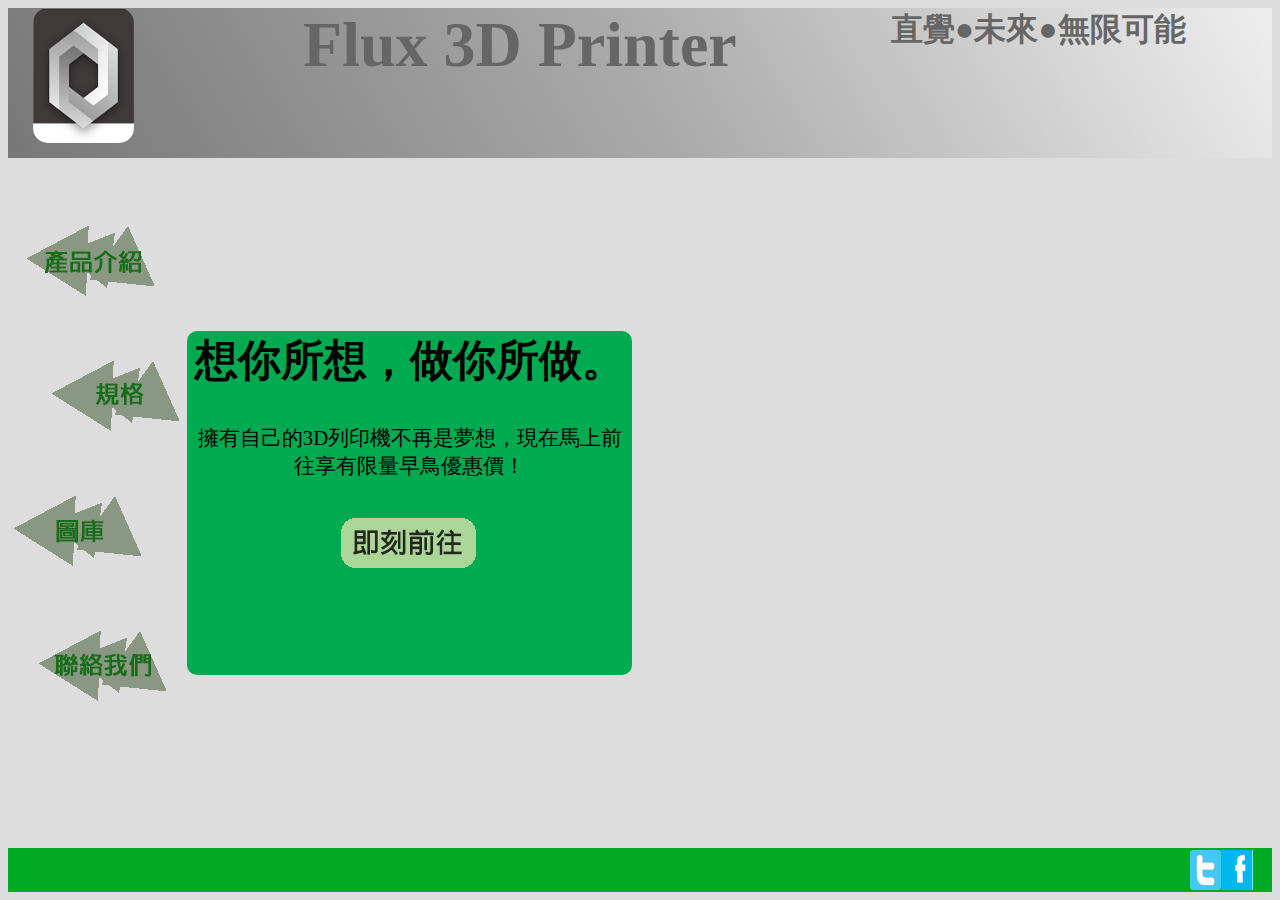
<file: index.html>
<html>

<head>
    <meta http-equiv="Content-Type" content="text/html; charset=utf-8" />
    <title>Flux 3D Printer</title>
    <link rel="stylesheet" type="text/css" href="css/index.css">
</head>

<body>
    <div class="head">
        <a href="index.html">
            <img src="img/fluxicon.png" class="img0" />
        </a>
        <span class="headtext1">Flux 3D Printer</span>
        <span class="headtext2">直覺●未來●無限可能</span>
    </div>
    <div class="content">
        <div class="contentL"></div>
        <div class="contentR">
            <div class="text">
                <span class="text1">想你所想，做你所做。</span>
                <span class="text2">
                    <br/>擁有自己的3D列印機不再是夢想，現在馬上前往享有限量早鳥優惠價！</span>
                <div class="button">
                    <a href="https://www.kickstarter.com/projects/2117384013/flux-all-in-one-3d-printer-unlimited-elegant-simpl">
                        <img src="img/gobutton.gif" />
                    </a>
                </div>
            </div>
            <iframe src="http://www.youtube.com/embed/l9ZISxSo2X0" frameborder="0" allowfullscreen></iframe>
        </div>
    </div>
    <div class="footer">
        <span class="fotspan">
            <a href="https://www.facebook.com/flux3dp">
                <img src="img/fb.png" class="img2" />
            </a>
        </span>
        <span class="fotspan">
            <a href="https://twitter.com/flux3dp">
                <img src="img/twitter.png" class="img2" />
            </a>
        </span>
    </div>

    <div class="fix intro"><a href="intro.html"><img src="img/intro.gif"></a></div>
    <div class="fix specifi"><a href="specifi.html"><img src="img/specifi.gif"></a></div>
    <div class="fix gallery"><a href="gallery.html"><img src="img/gallery.gif"></a></div>
    <div class="fix contact"><a href="contact.html"><img src="img/contact.gif"></a></div>


</body>

</html>
</file>
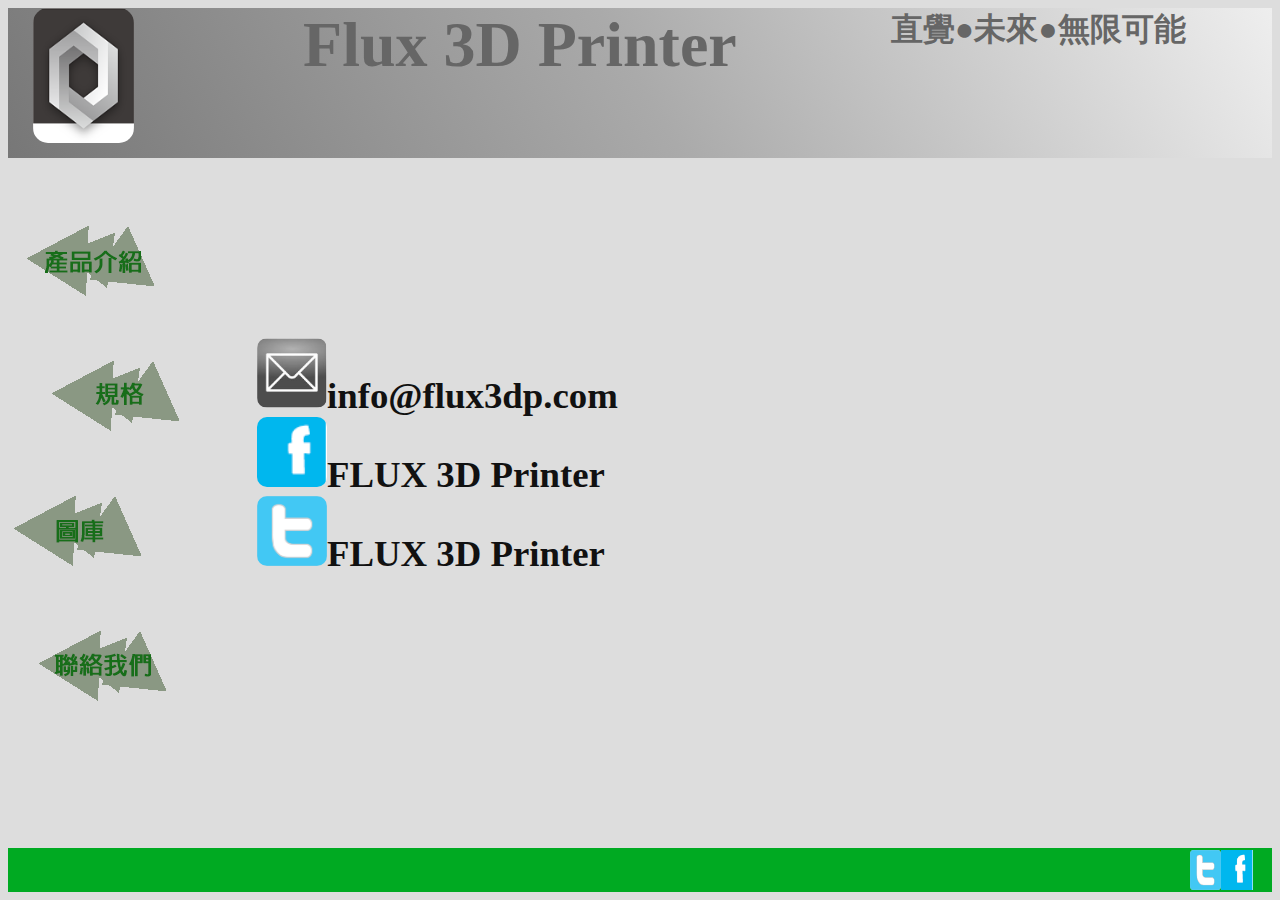
<file: contact.html>
<html>

<head>
    <meta http-equiv="Content-Type" content="text/html; charset=utf-8" />
    <title>Flux 3D Printer</title>
    <link rel="stylesheet" type="text/css" href="css/index.css">
    <link rel="stylesheet" type="text/css" href="css/contact.css">
</head>

<body>
    <div class="head">
        <a href="index.html">
            <img src="img/fluxicon.png" class="img0" />
        </a>
        <span class="headtext1">Flux 3D Printer</span>
        <span class="headtext2">直覺●未來●無限可能</span>
    </div>
    <div class="content">
        <div class="contentL"></div>
        <div class="contentR">
            <div class="contactL">
                <span class="CLS">
                    <a href="mailto:info@flux3dp.com">
                        <img src="img/email.jpg" class="CLSimg" />info@flux3dp.com</a>
                </span>
                <br/>
                <span class="CLS">
                    <a href="https://www.facebook.com/flux3dp">
                        <img src="img/fb.png" class="CLSimg" />FLUX 3D Printer</a>
                </span>
                <br/>
                <span class="CLS">
                    <a href="https://twitter.com/flux3dp">
                        <img src="img/twitter.png" class="CLSimg" />FLUX 3D Printer</a>
                </span>
            </div>
            <div class="contactR">
                <iframe src="https://www.google.com/maps/embed?pb=!1m18!1m12!1m3!1d100940.14245968247!2d-122.43759999999999!3d37.75769999999999!2m3!1f0!2f0!3f0!3m2!1i1024!2i768!4f13.1!3m3!1m2!1s0x80859a6d00690021%3A0x4a501367f076adff!2z576O5ZyL5Yqg5Yip56aP5bC85Lqe5bee6IiK6YeR5bGx!5e0!3m2!1szh-TW!2stw!4v1416121044120" width="600" height="450" frameborder="0" style="border:0"></iframe>
            </div>
        </div>
    </div>
    <div class="footer">
        <span class="fotspan">
            <a href="https://www.facebook.com/flux3dp">
                <img src="img/fb.png" class="img2" />
            </a>
        </span>
        <span class="fotspan">
            <a href="https://twitter.com/flux3dp">
                <img src="img/twitter.png" class="img2" />
            </a>
        </span>
    </div>

    <div class="fix intro">
        <a href="intro.html">
            <img src="img/intro.gif">
        </a>
    </div>
    <div class="fix specifi">
        <a href="specifi.html">
            <img src="img/specifi.gif">
        </a>
    </div>
    <div class="fix gallery">
        <a href="gallery.html">
            <img src="img/gallery.gif">
        </a>
    </div>
    <div class="fix contact">
        <a href="contact.html">
            <img src="img/contact.gif">
        </a>
    </div>


</body>

</html>
</file>
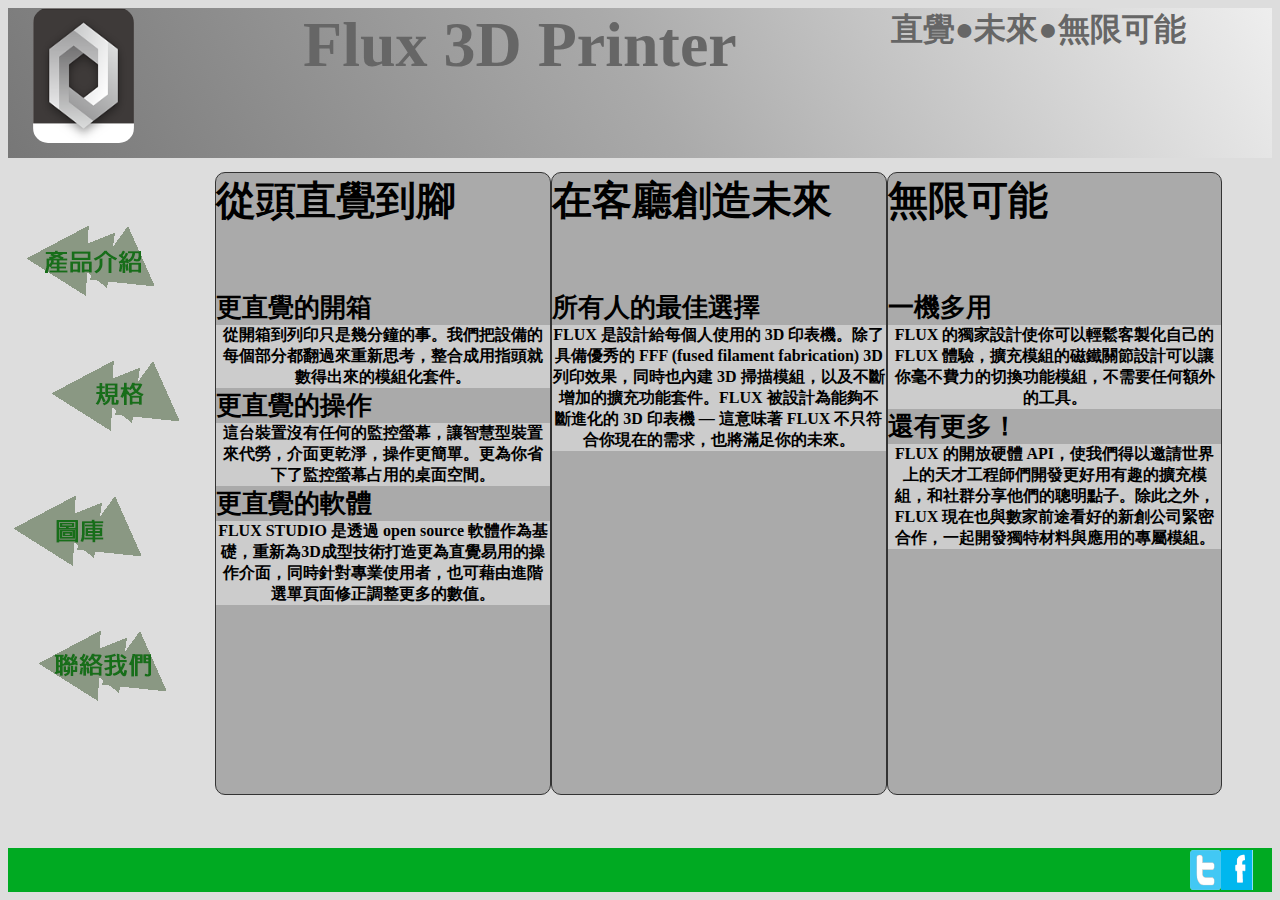
<file: intro.html>
<html>

<head>
    <meta http-equiv="Content-Type" content="text/html; charset=utf-8" />
    <title>Flux 3D Printer</title>
    <link rel="stylesheet" type="text/css" href="css/index.css">
    <link rel="stylesheet" type="text/css" href="css/intro.css">
</head>

<body>
    <div class="head">
        <a href="index.html">
            <img src="img/fluxicon.png" class="img0" />
        </a>
        <span class="headtext1">Flux 3D Printer</span>
        <span class="headtext2">直覺●未來●無限可能</span>
    </div>
    <div class="content">
        <div class="contentL"></div>
        <div class="contentR">
            <div class="cont2 cont">
                <span class="focus">從頭直覺到腳</span>
                <span class="in1">更直覺的開箱</span>
                <span class="in2">從開箱到列印只是幾分鐘的事。我們把設備的每個部分都翻過來重新思考，整合成用指頭就數得出來的模組化套件。</span>
                <span class="in1">更直覺的操作</span>
                <span class="in2">這台裝置沒有任何的監控螢幕，讓智慧型裝置來代勞，介面更乾淨，操作更簡單。更為你省下了監控螢幕占用的桌面空間。</span>
                <span class="in1">更直覺的軟體</span>
                <span class="in2">FLUX STUDIO 是透過 open source 軟體作為基礎，重新為3D成型技術打造更為直覺易用的操作介面，同時針對專業使用者，也可藉由進階選單頁面修正調整更多的數值。</span>
            </div>
            
            <div class="cont1 cont">
                <span class="focus">在客廳創造未來</span>
                <span class="in1">所有人的最佳選擇</span>
                <span class="in2">FLUX 是設計給每個人使用的 3D 印表機。除了具備優秀的 FFF (fused filament fabrication) 3D 列印效果，同時也內建 3D 掃描模組，以及不斷增加的擴充功能套件。FLUX 被設計為能夠不斷進化的 3D 印表機 — 這意味著 FLUX 不只符合你現在的需求，也將滿足你的未來。</span>
            </div>

            <div class="cont3 cont">
                <span class="focus">無限可能</span>                
                <span class="in1">一機多用</span>
                <span class="in2">FLUX 的獨家設計使你可以輕鬆客製化自己的 FLUX 體驗，擴充模組的磁鐵關節設計可以讓你毫不費力的切換功能模組，不需要任何額外的工具。</span>
                <span class="in1">還有更多！</span>
                <span class="in2">FLUX 的開放硬體 API，使我們得以邀請世界上的天才工程師們開發更好用有趣的擴充模組，和社群分享他們的聰明點子。除此之外，FLUX 現在也與數家前途看好的新創公司緊密合作，一起開發獨特材料與應用的專屬模組。</span>
            </div>
        </div>
    </div>
    <div class="footer">
        <span class="fotspan">
            <a href="https://www.facebook.com/flux3dp">
                <img src="img/fb.png" class="img2" />
            </a>
        </span>
        <span class="fotspan">
            <a href="https://twitter.com/flux3dp">
                <img src="img/twitter.png" class="img2" />
            </a>
        </span>
    </div>

    <div class="fix intro">
        <a href="intro.html">
            <img src="img/intro.gif">
        </a>
    </div>
    <div class="fix specifi">
        <a href="specifi.html">
            <img src="img/specifi.gif">
        </a>
    </div>
    <div class="fix gallery">
        <a href="gallery.html">
            <img src="img/gallery.gif">
        </a>
    </div>
    <div class="fix contact">
        <a href="contact.html">
            <img src="img/contact.gif">
        </a>
    </div>


</body>

</html>
</file>
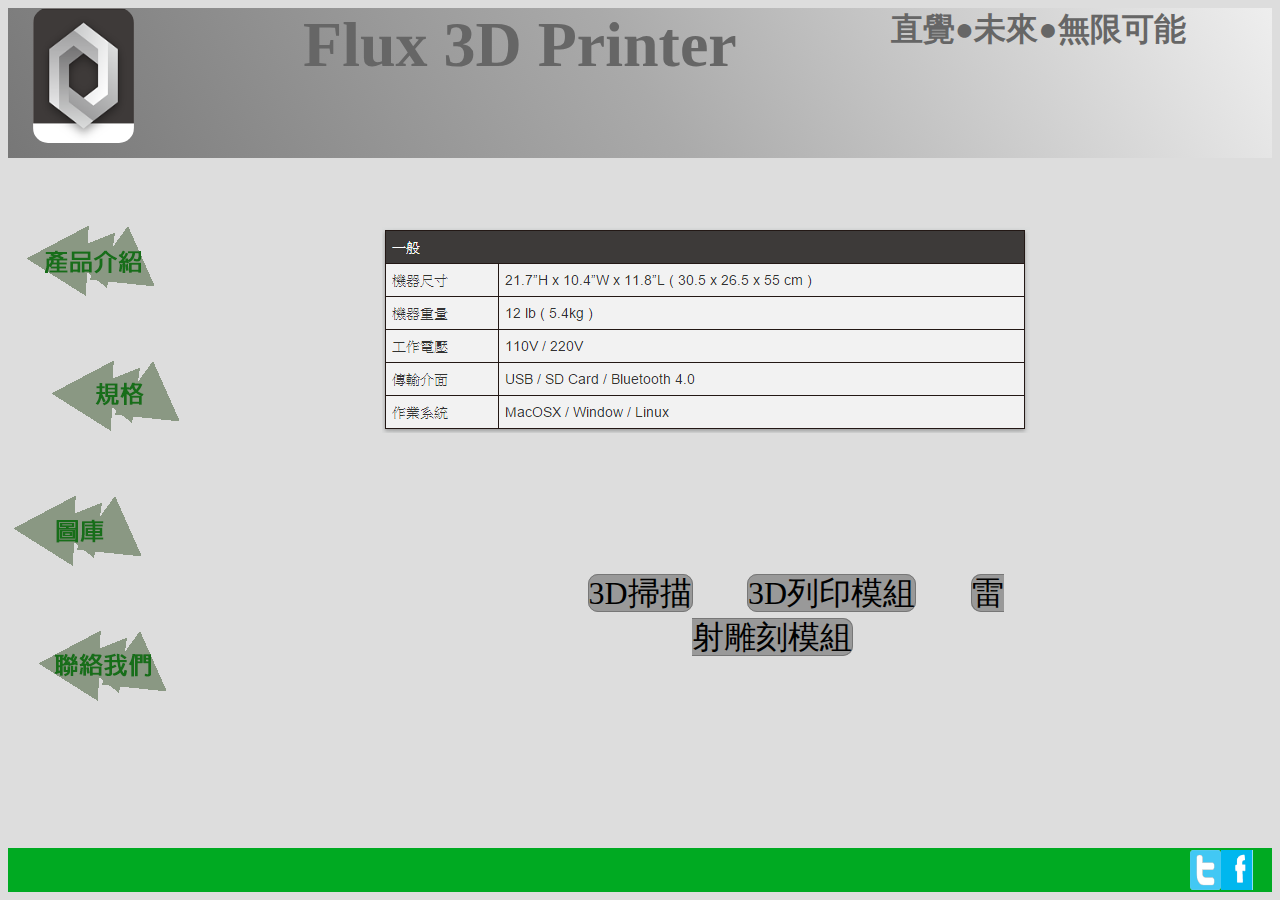
<file: specifi.html>
<html>

<head>
    <meta http-equiv="Content-Type" content="text/html; charset=utf-8" />
    <title>Flux 3D Printer</title>
    <link rel="stylesheet" type="text/css" href="css/index.css">
    <link rel="stylesheet" type="text/css" href="css/specifi.css">    
    <script type="text/javascript" src="js/jquery.js"></script>   
    <script type="text/javascript" src="js/specifi.js"></script> 
</head>

<body>
    <div class="head">
        <a href="index.html">
            <img src="img/fluxicon.png" class="img0" />
        </a>
        <span class="headtext1">Flux 3D Printer</span>
        <span class="headtext2">直覺●未來●無限可能</span>
    </div>
    <div class="content">
        <div class="contentL"></div>
        <div class="contentR">
            <div class="imgtab tab1">
                <img src="img/s1.PNG" />
            </div>
            <div class="imgtab tab2">
                <span class="tab2s s1">3D掃描</span>
                <span class="tab2s s2">3D列印模組</span>
                <span class="tab2s s3">雷射雕刻模組</span>
            </div>
        </div>
    </div>
    <div class="footer">
        <span class="fotspan">
            <a href="https://www.facebook.com/flux3dp">
                <img src="img/fb.png" class="img2" />
            </a>
        </span>
        <span class="fotspan">
            <a href="https://twitter.com/flux3dp">
                <img src="img/twitter.png" class="img2" />
            </a>
        </span>
    </div>

    <div class="fix intro">
        <a href="intro.html">
            <img src="img/intro.gif">
        </a>
    </div>
    <div class="fix specifi">
        <a href="specifi.html">
            <img src="img/specifi.gif">
        </a>
    </div>
    <div class="fix gallery">
        <a href="gallery.html">
            <img src="img/gallery.gif">
        </a>
    </div>
    <div class="fix contact">
        <a href="contact.html">
            <img src="img/contact.gif">
        </a>
    </div>


    <div class="imgshow1 hid">點擊圖片關閉
        <img src="img/s2.PNG" />
    </div>
    <div class="imgshow2 hid">點擊圖片關閉
        <img src="img/s3.PNG" />
    </div>
    <div class="imgshow3 hid">點擊圖片關閉
        <img src="img/s4.PNG" />
    </div>

</body>

</html>
</file>
<file: css/index.css>
body {
    background-color: #DDD;
    font-family: "Microsoft Jhenghei";
}
.head {
    height: 17%;
    width: 100%;
    background: linear-gradient(60deg, #777, #AAA, #EEE);
    text-align: center;
    margin: 0;
}
.content {
    height: 78%;
    width: 100%;
}
.footer {
    position: relative;
    height: 5%;
    width: 100%;
    float: right;
    background-color: #00AA22;
}
.contentL {
    height: 100%;
    width: 12%;
    
    float: left;
}
.contentR {
    height: 100%;
    width: 88%;
    background-color: #DDD;
    float: right;
    display: -moz-flex;
    display: -ms-flex;
    display: -webkit-flex;
    display: flex-box;
    display: flex;
}
iframe {
    width: 50%;
    height: 70%;
    margin: auto;
}
.text {
    text-align: center;
    width: 40%;
    height: 50%;
    background-color: #00AA51;
    font-family: "Microsoft Jhenghei";
    margin: auto;
    border-radius: 10px;
}
.text1 {
    font-size: 2.7em;
    font-weight: bold;
    position: relative;
}
.text2 {
    font-size: 1.3em;
    position: relative;
    top: 10%;
}
.button {
    position: relative;
    top: 20%;
}
.img0 {
	position: relative;
	width: 8%;
	height: 90%;
	float: left;
	left: 2%;
	border-radius: 15px;
}
.img1 {
    position: relative;
    width: 50%;
    height: 90%;
    float: right;
    top: 5%;
    right: 25%;
}
.img2 {
    position: relative;
    width: 2.5%;
    height: 90%;
    float: right;
    top: 5%;
    right: 2.5%;
}
.fotspan {
    width: 2.5%;
    height: 90%;
    position: relative;
    left: 1%;
}

.headtext1 {
	width: 35%;
	font-size: 4em;
	font-family: "Microsoft Jhenghei";
	font-weight: bold;
	color: #666;
	float: left;
	position: relative;
	left: 15%;
}
.headtext2 {
	width: 35%;
	font-size: 2em;
	font-family: "Microsoft Jhenghei";
	font-weight: bold;
	color: #666;
	float: right;
	position: relative;
	right: 1%;
}

.fix {
	position: absolute;
}
.intro {
	top:25%;
	left: 2%;	
}
.specifi {
	top:40%;
	left: 4%;
}
.gallery {
	top:55%;
	left: 1%;
}
.contact {
	top:70%;
	left: 3%;
}
</file>
<file: css/contact.css>
iframe {
	position: relative;
	width: 100%;
    height: 100%;
    margin: auto;
}
.contactL {
	position: relative;
	margin:auto;
	width: 40%;
	height: 60%;
	left: 5%;
}
.contactR {
	position: relative;
	margin:auto;
	width: 45%;
	height: 90%;
}

.CLS {
	position: relative;
	top:10%;
	font-weight: bold;
	font-size: 2.3em;

}
.CLSimg {
	width: 70px;
	height: 70px;
	border-radius: 10px;
}
a {
	color: #111;
	text-decoration: none;
}
</file>
<file: css/intro.css>
.content {
    height: 78%;
    width: 100%;
}
.contentR {
    width: 88%;
    overflow: auto;
}
.cont {
    position: relative;
    width: 30%;
    height: 90%;
    left: 5%;
    border: 1px #333 solid;
    border-radius: 10px;
    float: left;
    background-color: #AAA;
    top:2%;
}
.focus {
    text-align: center;
    font-size: 2.5em;
    float: left;
    font-weight: bold;
}
.in1 {
    clear: left;
    text-align: center;
    position: relative;
    font-size: 1.6em;
    top: 10%;
    float: left;
    font-weight: bold;
}
.in2 {
    text-align: center;
    position: relative;
    font-size: 1em;
    top: 10%;
    float: left;
    font-weight: bold;
    background-color: #CCC;
}
</file>
<file: css/specifi.css>
.contentR {
    text-align: center;
}
.tab1 {
    position: relative;
    left: 20%;
    top:10%;
    width: 60%;
    height: 40%;
}
.tab2 {
    font-size: 2em;
    position: relative;
    left: -23%;
    width: 90%;
    top: 60%;
    height: 20%;
}
.tab2s {
    margin: 0 5% 0 5%;
    border: 1px #777 solid;
    background-color: #999;
    border-radius: 10px;
    cursor: pointer;
}
.hid {
    display: none;
}
.show {
    display: inherit;
}
.imgshow1 {
    position: fixed;
    height: 50%;
    width: 30%;
    left: 30%;
    top: 25%;
}
.imgshow2, .imgshow3 {
    position: fixed;
    height: 50%;
    width: 30%;
    left: 37%;
    top: 25%;
}

.opacity {
	opacity: 0.1;
}
</file>
